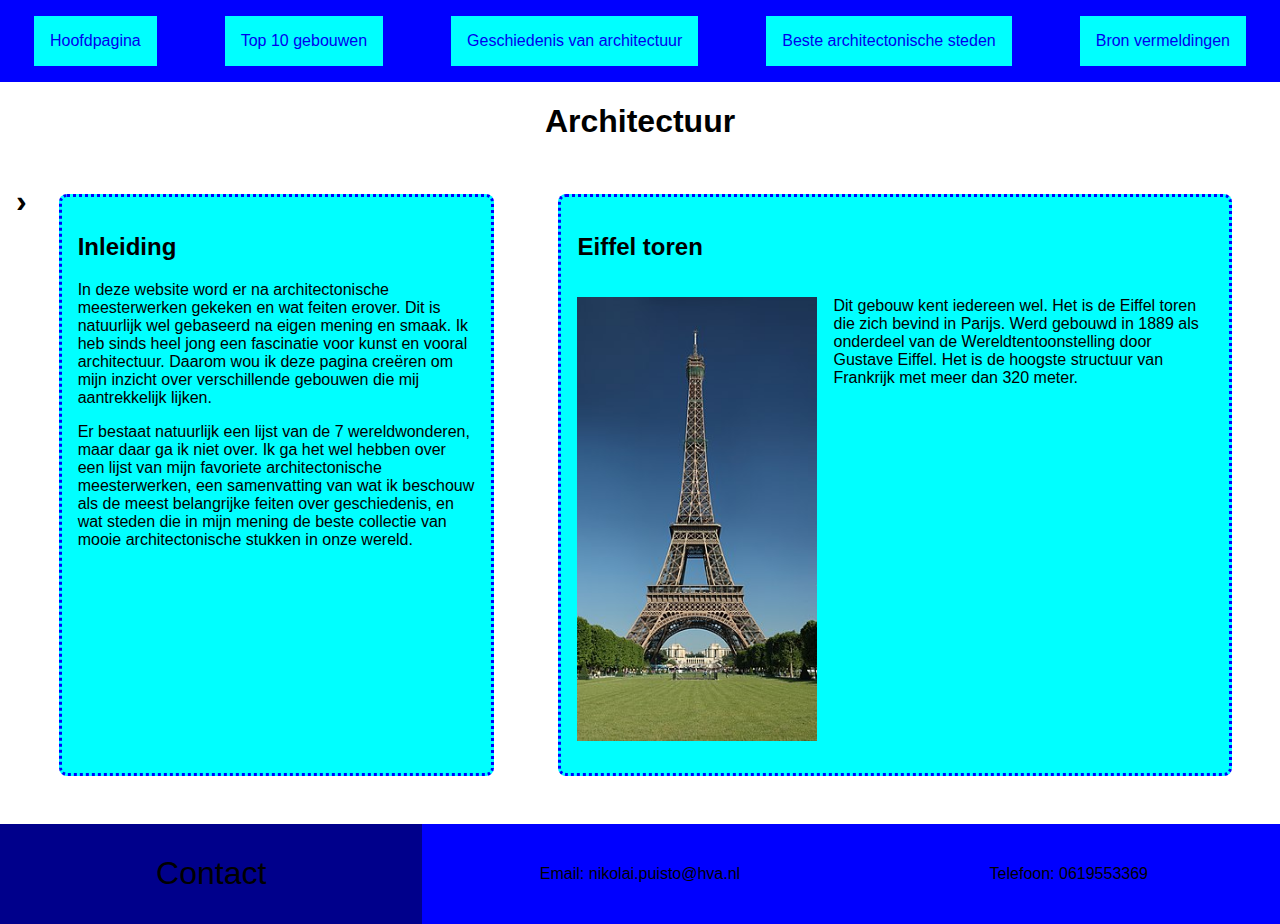
<file: index.html>
<!DOCTYPE html>
<html lang="nl">
<head>
    <link rel="stylesheet" href="stylesheet/stijl.css">
    <meta charset="UTF-8">
    <meta name="viewport" content="width=device-width, initial-scale=1.0">
    <title>Mooie Architectuur</title>
</head>
<body>
    <header>
        <nav>
            <ul>
                <li><a href="index.html">Hoofdpagina</a></li>
                <li><a href="2top10gebouwen.html">Top 10 gebouwen</a></li>
                <li><a href="3geschiedenisarchitectuur.html">Geschiedenis van architectuur</a></li>
                <li><a href="bestearchitectonischesteden.html">Beste architectonische steden</a></li>
                <li><a href="bronvermelding.html">Bron vermeldingen</a></li>
            </ul>
        </nav>
    </header>
    <main>
        <h1>Architectuur</h1> 
        <section>
            <h1>&#8250;</h1> 
            <article> 
                <h2>Inleiding</h2>
                <p>In deze website word er na architectonische meesterwerken gekeken en wat feiten erover. Dit is 
                natuurlijk wel gebaseerd na eigen mening en smaak. Ik heb sinds heel jong een fascinatie voor 
                kunst en vooral architectuur. Daarom wou ik deze pagina creëren om mijn inzicht over verschillende 
                gebouwen die mij aantrekkelijk lijken.</p>  
                <p>Er bestaat natuurlijk een lijst van de 7 wereldwonderen, maar daar ga ik niet over. Ik ga het wel hebben 
                over een lijst van mijn favoriete architectonische meesterwerken, een samenvatting van wat ik beschouw 
                als de meest belangrijke feiten over geschiedenis, en wat steden die in mijn mening de beste collectie 
                van mooie architectonische stukken in onze wereld.</p>
            </article>
            <article>
                <h2>Eiffel toren</h2>
                <div>
                    <img src= "img/Tour_Eiffel.jpg" alt="eiffeltoren"> 
                    <p>Dit gebouw kent iedereen wel. Het is de Eiffel toren die zich bevind in Parijs. Werd gebouwd in 1889
                    als onderdeel van de Wereldtentoonstelling door Gustave Eiffel. Het is de hoogste structuur van Frankrijk
                    met meer dan 320 meter.</p>   
                </div>            
            </article>
        </section>
    </main>
    <footer>
        <ul>
            <li>Contact</li>
            <li>Email: nikolai.puisto@hva.nl</li>
            <li>Telefoon: 0619553369</li>
        </ul>
    </footer>
</body>
</html>
</file>
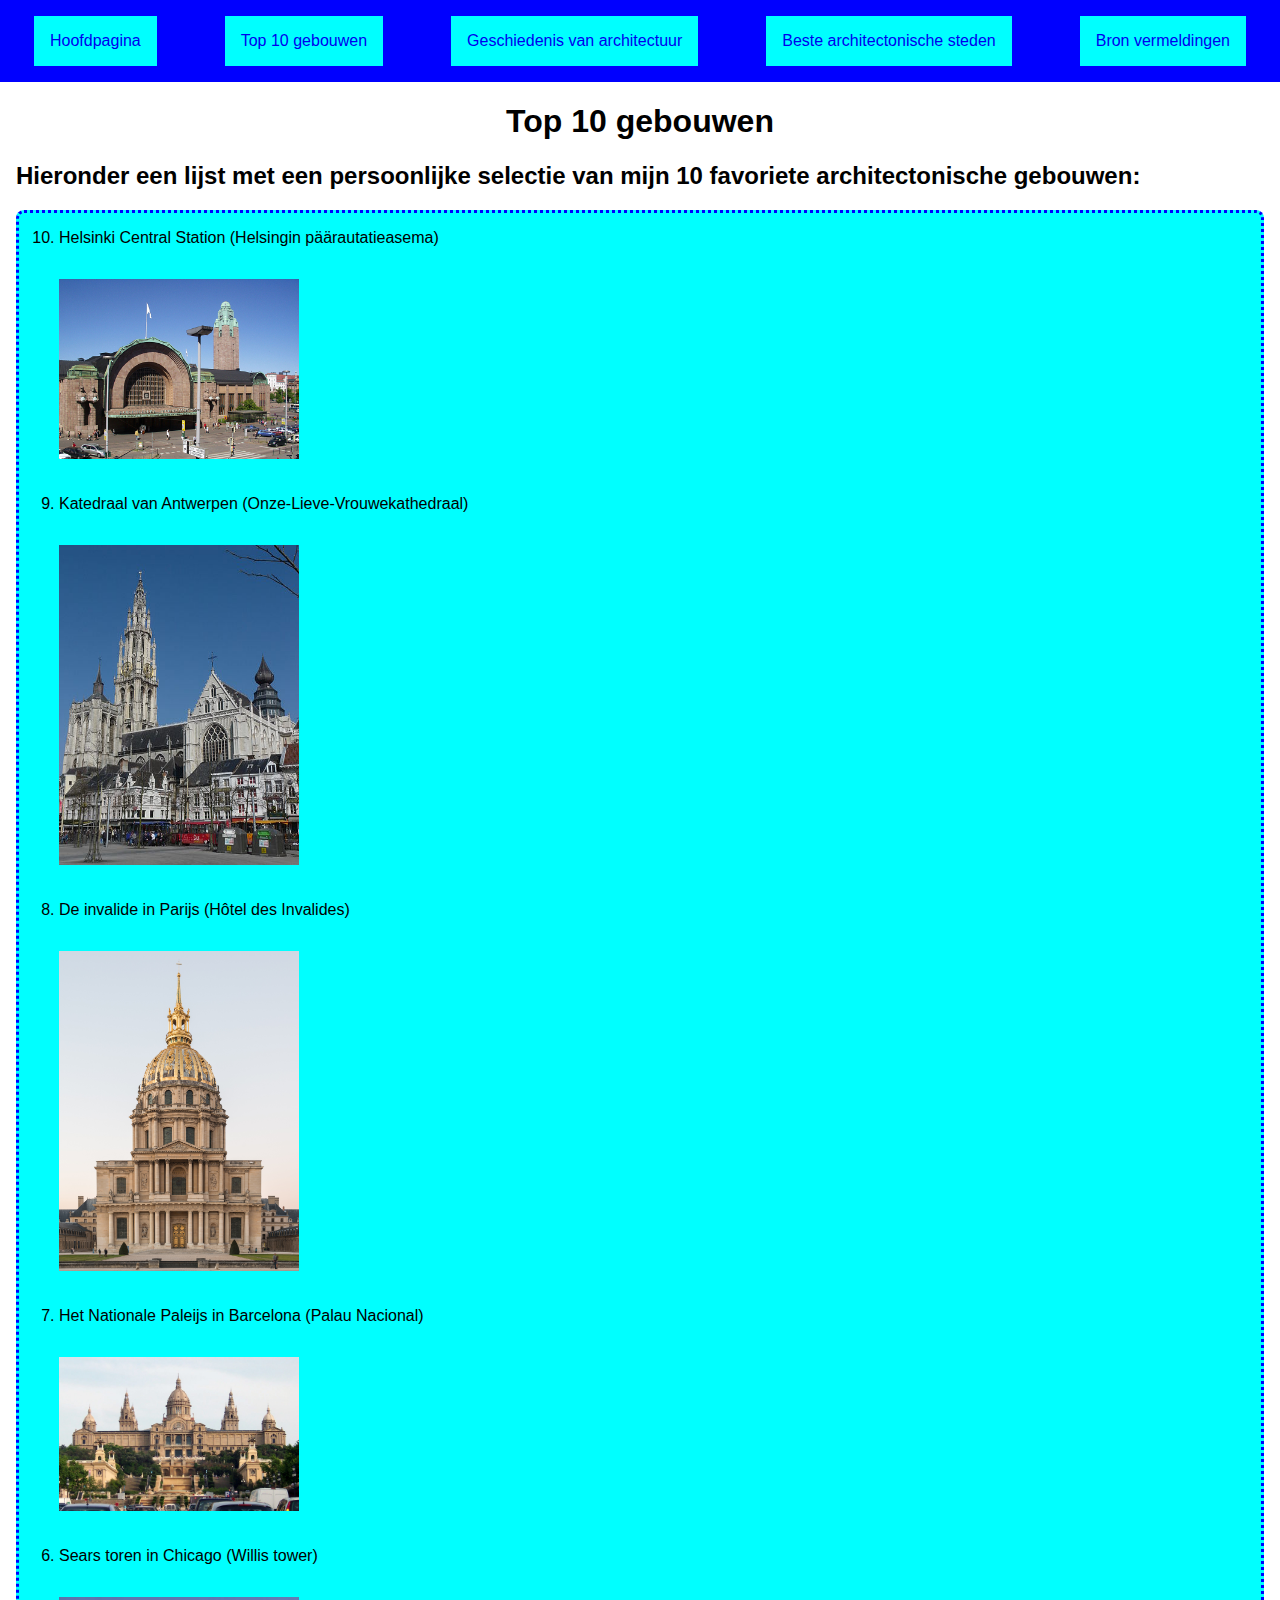
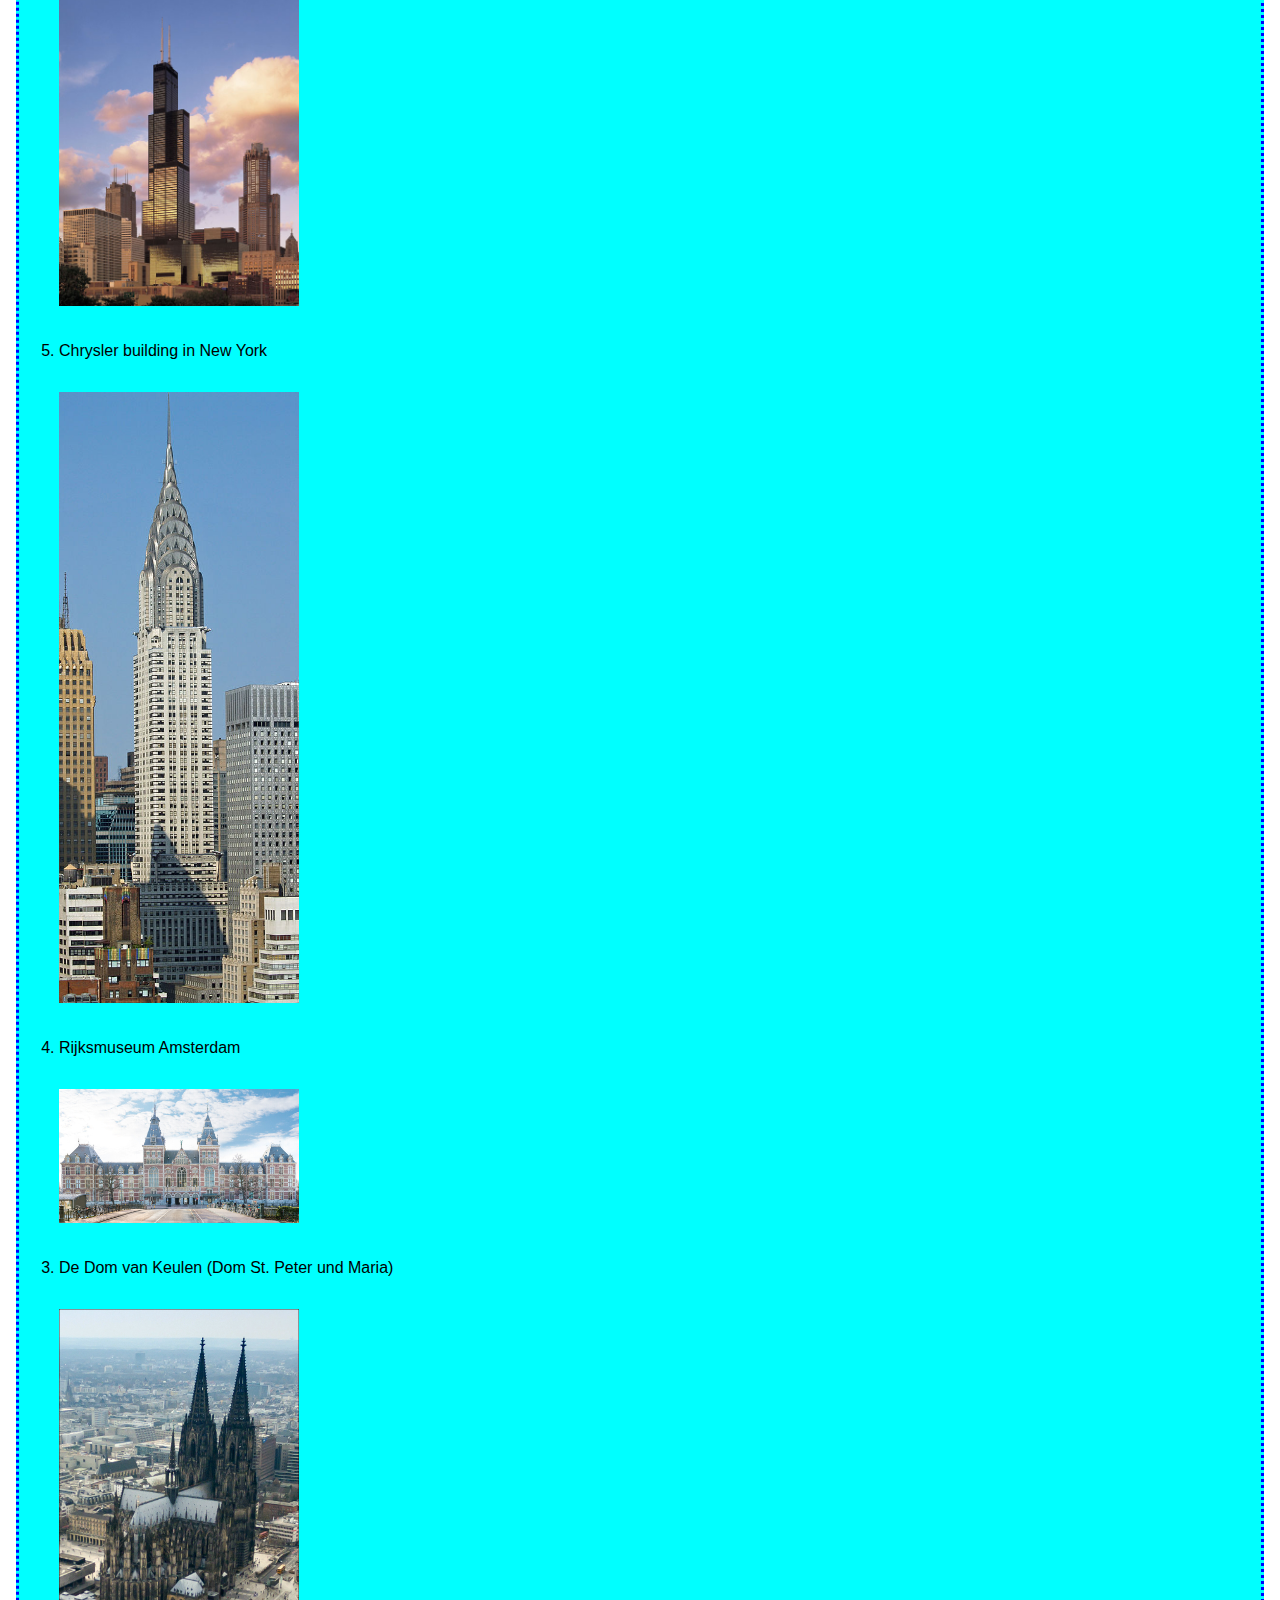
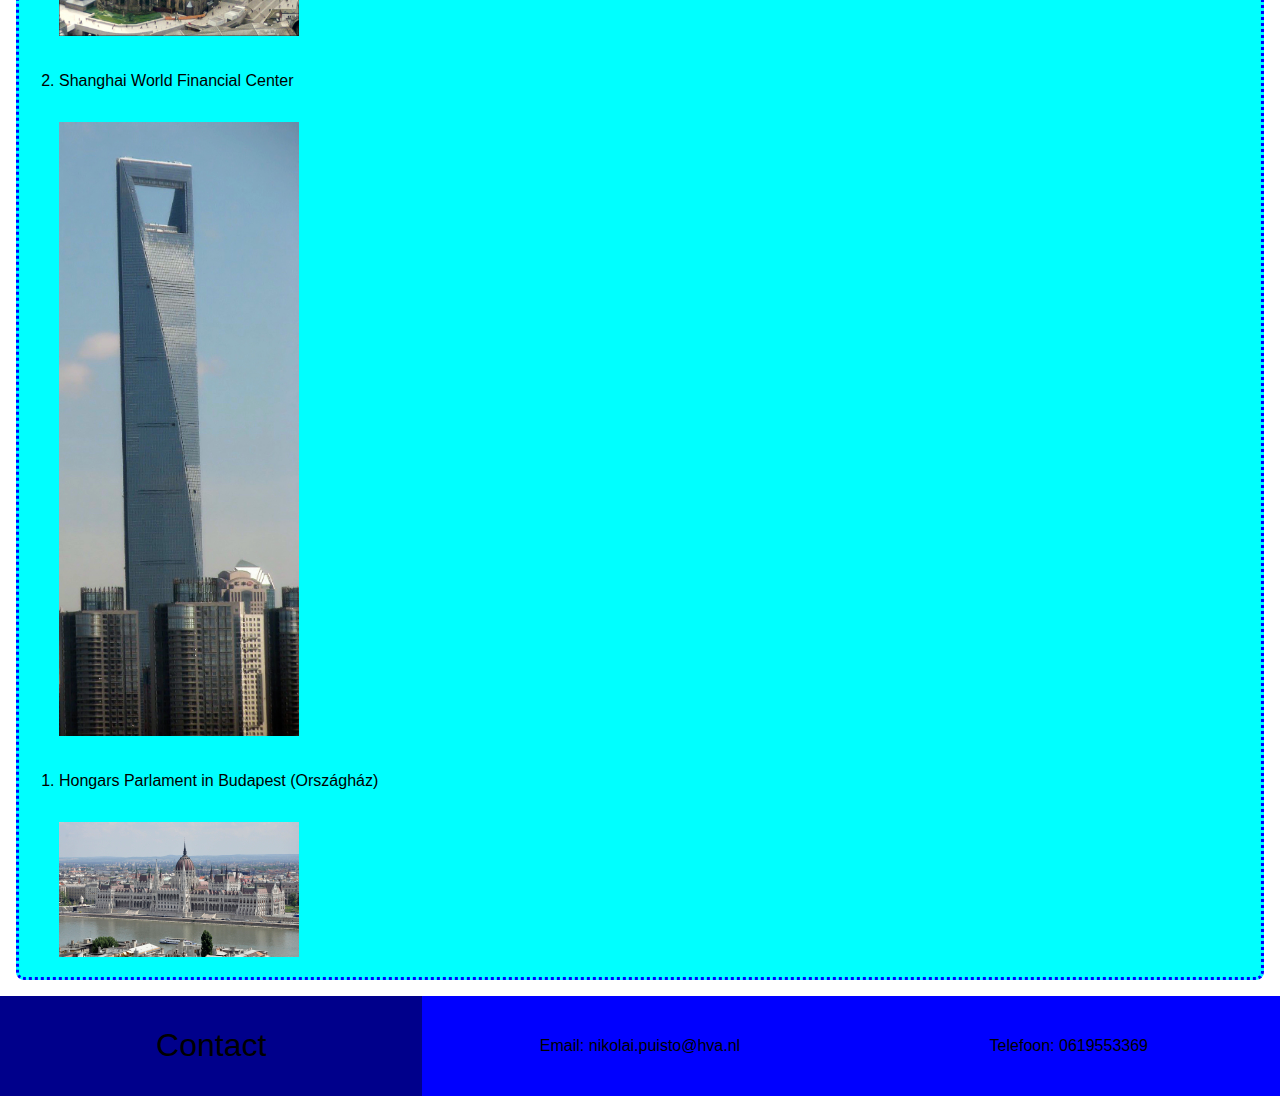
<file: 2top10gebouwen.html>
<!DOCTYPE html>
<html lang="nl">
<head>
    <link rel="stylesheet" href="stylesheet/stijl.css">
    <meta charset="UTF-8">
    <meta name="viewport" content="width=device-width, initial-scale=1.0">
    <title>Mooie Architectuur</title>
</head>
<body>
    <header>
        <nav>
            <ul>
                <li><a href="index.html">Hoofdpagina</a></li>
                <li><a href="2top10gebouwen.html">Top 10 gebouwen</a></li>
                <li><a href="3geschiedenisarchitectuur.html">Geschiedenis van architectuur</a></li>
                <li><a href="bestearchitectonischesteden.html">Beste architectonische steden</a></li>
                <li><a href="bronvermelding.html">Bron vermeldingen</a></li>
            </ul>
        </nav>
    </header>
    <main>
        <h1>Top 10 gebouwen</h1>
        <h2>Hieronder een lijst met een persoonlijke selectie van mijn 10 favoriete architectonische 
        gebouwen:
        </h2>   
        <ol reversed>
            <li>
                <p>Helsinki Central Station (Helsingin päärautatieasema)</p>
                <img src= "img/Helsinki_Hauptbahnhof_2005_08.jpg" alt="helsinkics"> 
            </li>
            <li>
                <p>Katedraal van Antwerpen (Onze-Lieve-Vrouwekathedraal)</p> 
                <img src= "img/Kathedraal-Antwerpen.jpg" alt="kathedraalantwerpen">
            </li>
            <li>
                <p>De invalide in Parijs (Hôtel des Invalides)</p>
                <img src= "img/Cathédrale_Saint-Louis-des-Invalides,_140309_2.jpg" alt="invalides"> 
            </li>
            <li>
                <p>Het Nationale Paleijs in Barcelona (Palau Nacional)</p>
                <img src= "img/Palau_Nacional_Barcelona.jpg" alt="palaunacional"> 
            </li>
            <li>
                <p>Sears toren in Chicago (Willis tower)</p>
                <img src= "img/Sears_Tower.jpg" alt="searstoren"> 
            </li>
            <li>
                <p>Chrysler building in New York</p>
                <img src= "img/Chrysler.jpg" alt="chryslerbuilding">
            </li>
            <li>
                <p>Rijksmuseum Amsterdam</p>
                <img src= "img/rijksmuseum.jpg" alt="rijksmuseum"> 
            </li>
            <li>
                <p>De Dom van Keulen (Dom St. Peter und Maria)</p>
                <img src= "img/Cologne_cathedral_aerial_(25326253726).jpg" alt="Kolnkathedraal">
            </li>
            <li>
                <p>Shanghai World Financial Center</p>
                <img src= "img/SWFC_Jul08.jpg" alt="shanghaitoren">
            </li>
            <li>
                <p>Hongars Parlament in Budapest (Országház)</p>
                <img src= "img/hongarsparliament.JPG" alt="Budapestparlement">
            </li>   
            </ol>
    </main>
    <footer>
        <ul>
            <li>Contact</li>
            <li>Email: nikolai.puisto@hva.nl</li>
            <li>Telefoon: 0619553369</li>
        </ul>
    </footer>
</body>
</html>
</file>
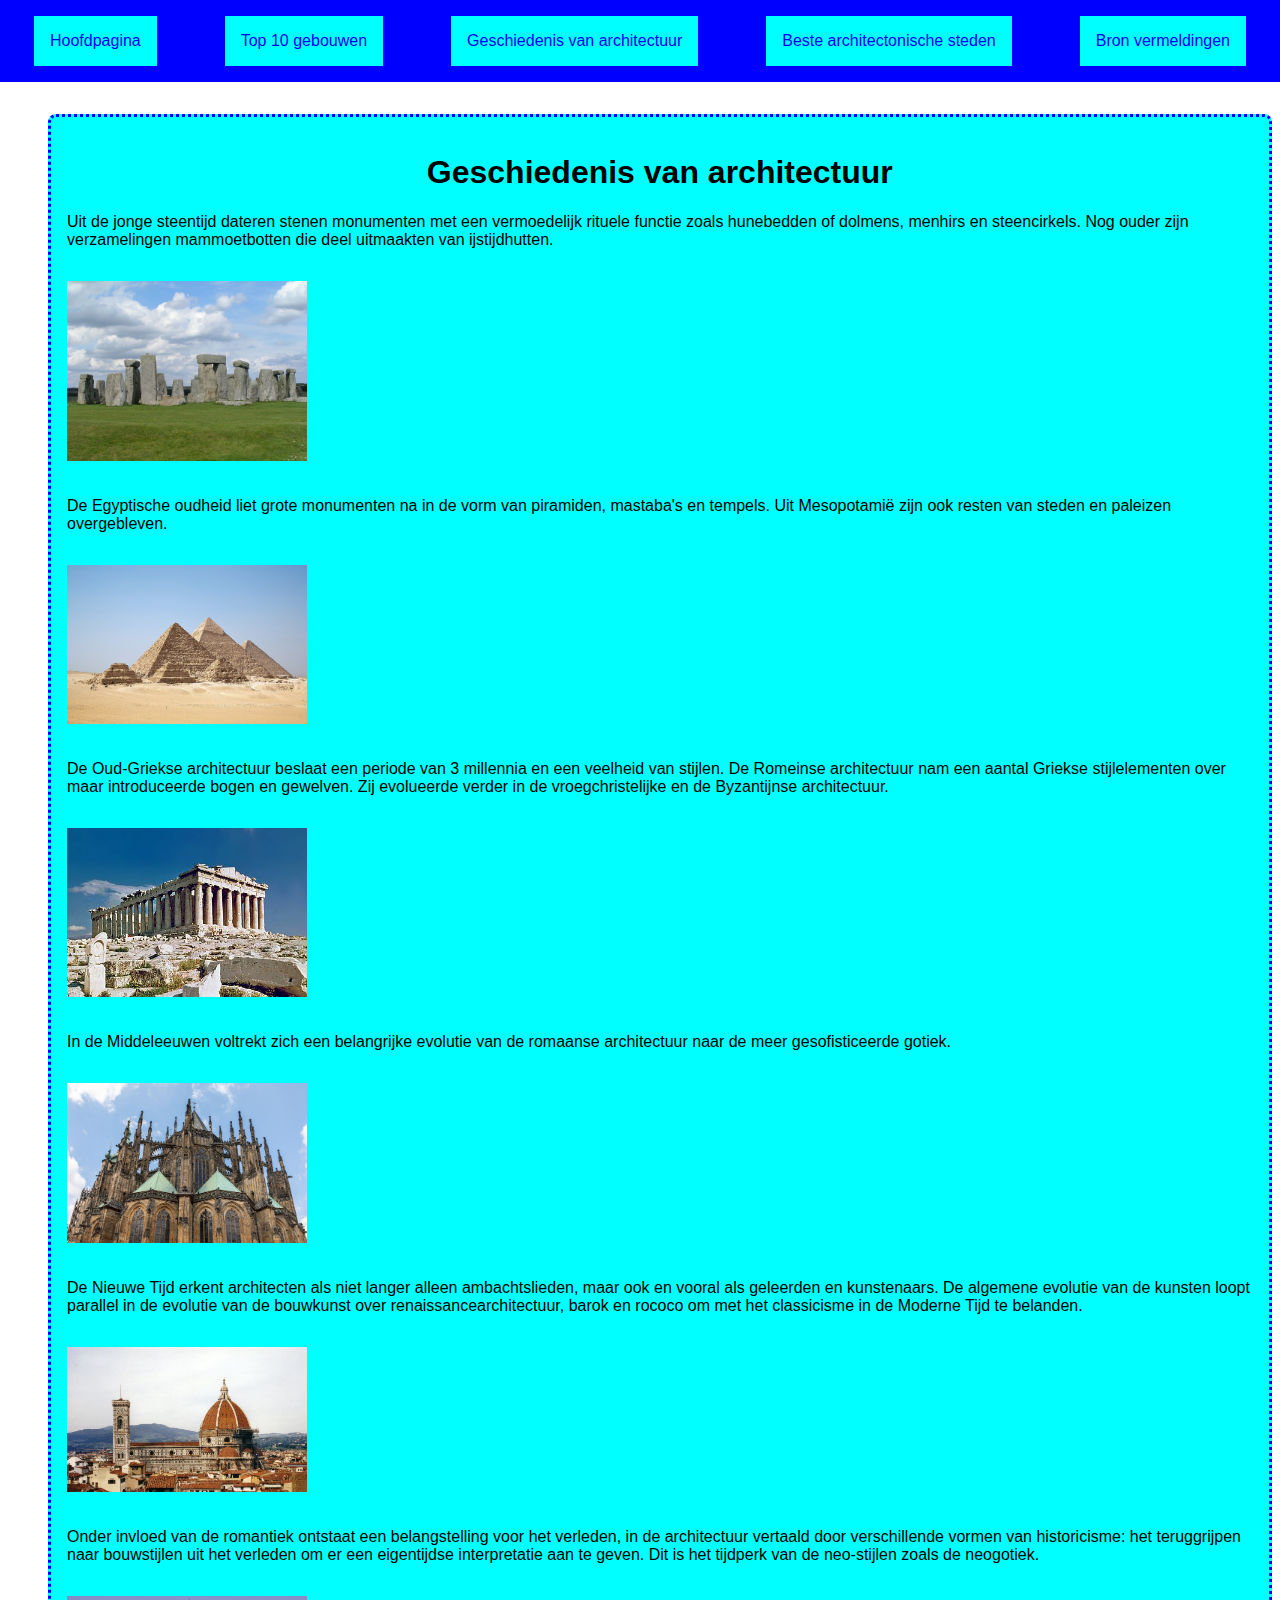
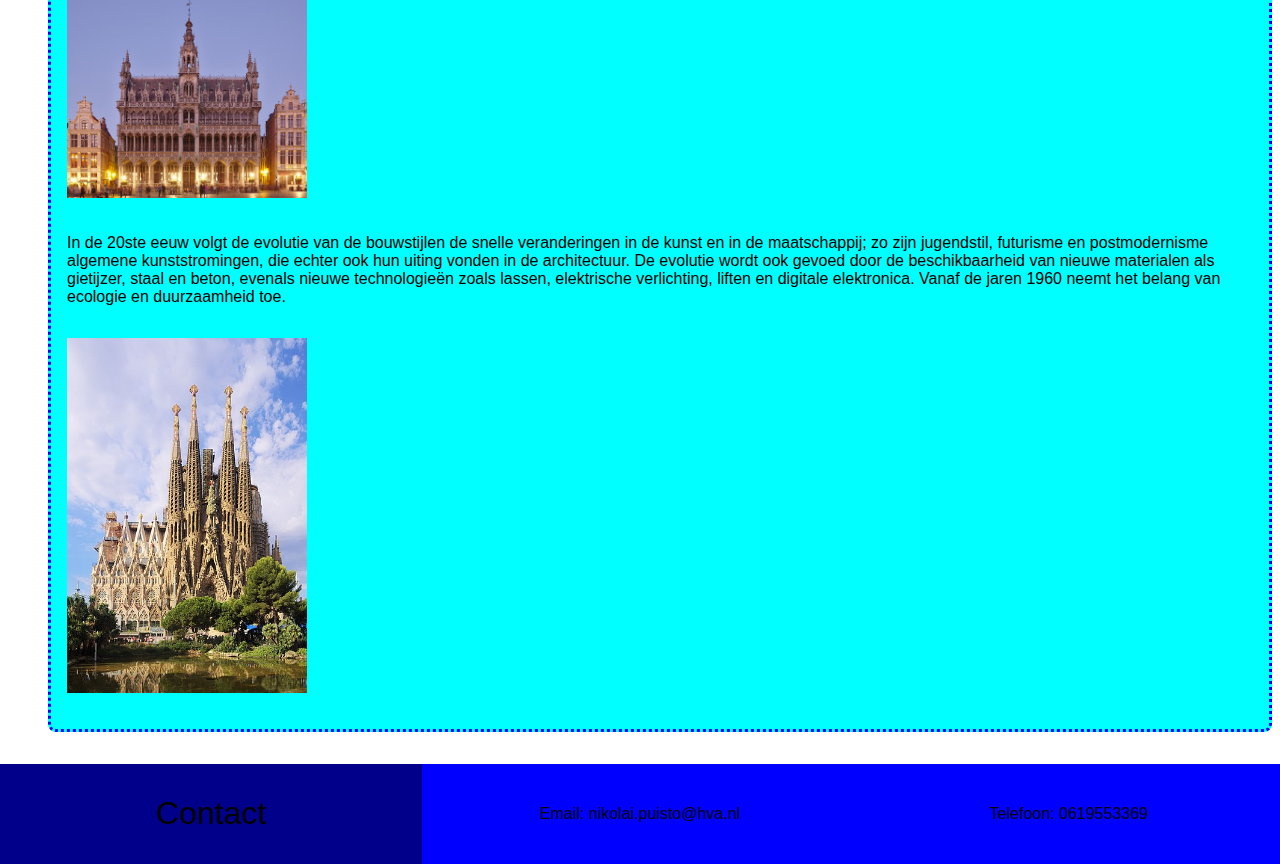
<file: 3geschiedenisarchitectuur.html>
<!DOCTYPE html>
<html lang="nl">
<head>
    <link rel="stylesheet" href="stylesheet/stijl.css">
    <meta charset="UTF-8">
    <meta name="viewport" content="width=device-width, initial-scale=1.0">
    <title>Mooie Architectuur</title>
</head>
<body>
    <header>
        <nav>
            <ul>
                <li><a href="index.html">Hoofdpagina</a></li>
                <li><a href="2top10gebouwen.html">Top 10 gebouwen</a></li>
                <li><a href="3geschiedenisarchitectuur.html">Geschiedenis van architectuur</a></li>
                <li><a href="bestearchitectonischesteden.html">Beste architectonische steden</a></li>
                <li><a href="bronvermelding.html">Bron vermeldingen</a></li>
            </ul>
        </nav>
    </header>
    <main>
        <article>
            <h1>Geschiedenis van architectuur</h1> 
            <p>Uit de jonge steentijd dateren stenen monumenten met een vermoedelijk rituele functie zoals hunebedden of dolmens, 
            menhirs en steencirkels. Nog ouder zijn verzamelingen mammoetbotten die deel uitmaakten van ijstijdhutten.</p> 
            <img src= "img/Stonehenge.jpg" alt="stonehenge">  
            <p>De Egyptische oudheid liet grote monumenten na in de vorm van piramiden, mastaba's en tempels. Uit Mesopotamië zijn
            ook resten van steden en paleizen overgebleven.</p> 
            <img src= "img/Kheops-Pyramid.jpg" alt="pyramide"> 
            <p>De Oud-Griekse architectuur beslaat een periode van 3 millennia en een veelheid van stijlen. De Romeinse architectuur 
            nam een aantal Griekse stijlelementen over maar introduceerde bogen en gewelven. Zij evolueerde verder in de vroegchristelijke 
            en de Byzantijnse architectuur.</p> 
            <img src= "img/The_Parthenon_in_Athens.jpg" alt="parthenon"> 
            <p>In de Middeleeuwen voltrekt zich een belangrijke evolutie van de romaanse architectuur naar de meer gesofisticeerde gotiek.</p>
            <img src= "img/medieval.jpg" alt="gothic"> 
            <p>De Nieuwe Tijd erkent architecten als niet langer alleen ambachtslieden, maar ook en vooral als geleerden en kunstenaars. 
            De algemene evolutie van de kunsten loopt parallel in de evolutie van de bouwkunst over renaissancearchitectuur, barok en rococo
            om met het classicisme in de Moderne Tijd te belanden.</p> 
            <img src="img/Duomo_Firenze.jpg" alt="florence">
            <p>Onder invloed van de romantiek ontstaat een belangstelling voor het verleden, in de architectuur vertaald door verschillende
            vormen van historicisme: het teruggrijpen naar bouwstijlen uit het verleden om er een eigentijdse interpretatie aan te geven. 
            Dit is het tijdperk van de neo-stijlen zoals de neogotiek.</p> 
            <img src= "img/broodhuis.JPG" alt="brussels"> 
            <p>In de 20ste eeuw volgt de evolutie van de bouwstijlen de snelle veranderingen in de kunst en in de maatschappij; zo zijn 
            jugendstil, futurisme en postmodernisme algemene kunststromingen, die echter ook hun uiting vonden in de architectuur. De 
            evolutie wordt ook gevoed door de beschikbaarheid van nieuwe materialen als gietijzer, staal en beton, evenals nieuwe 
            technologieën zoals lassen, elektrische verlichting, liften en digitale elektronica. Vanaf de jaren 1960 neemt het belang van 
            ecologie en duurzaamheid toe.</p> 
            <img src= "img/bcn.jpg" alt="sagradafamilia">
        </article>
    </main>
    <footer>
        <ul>
            <li>Contact</li>
            <li>Email: nikolai.puisto@hva.nl</li>
            <li>Telefoon: 0619553369</li>
        </ul>
    </footer>
</body>
</html>
</file>
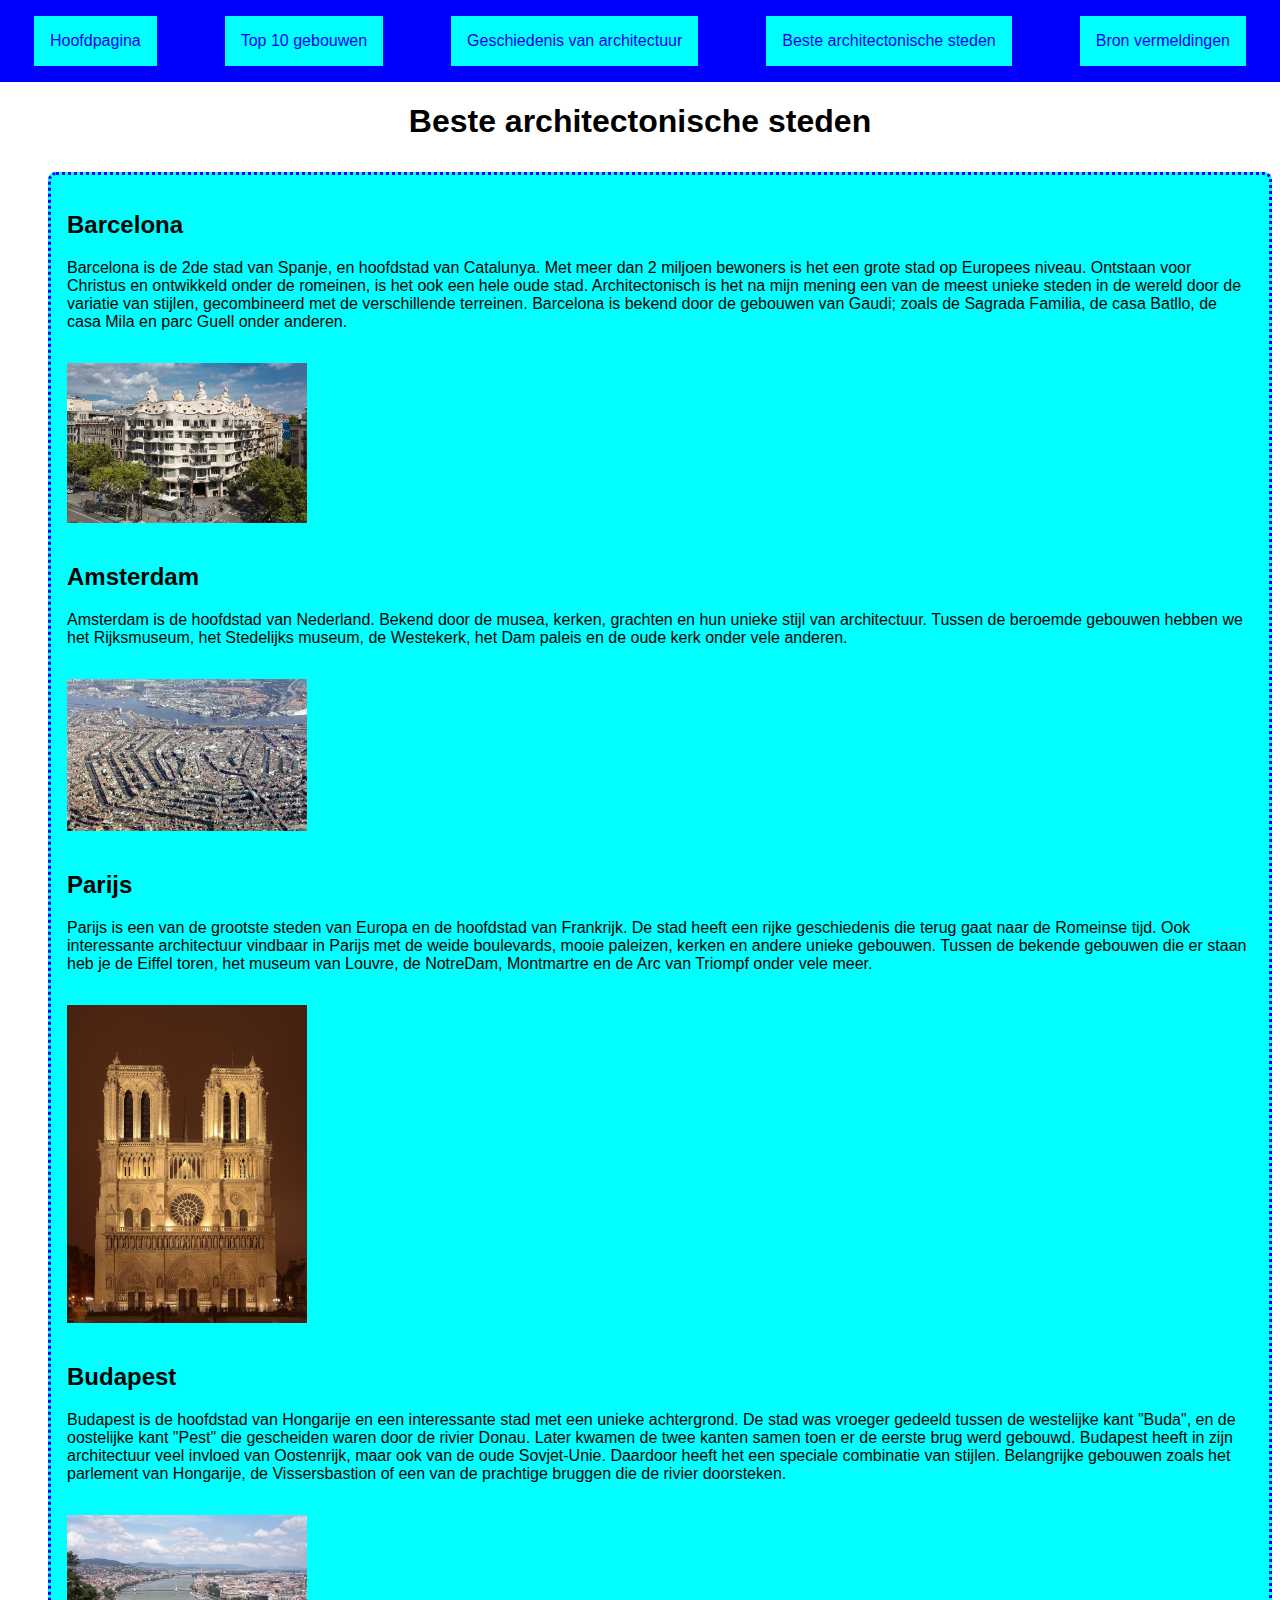
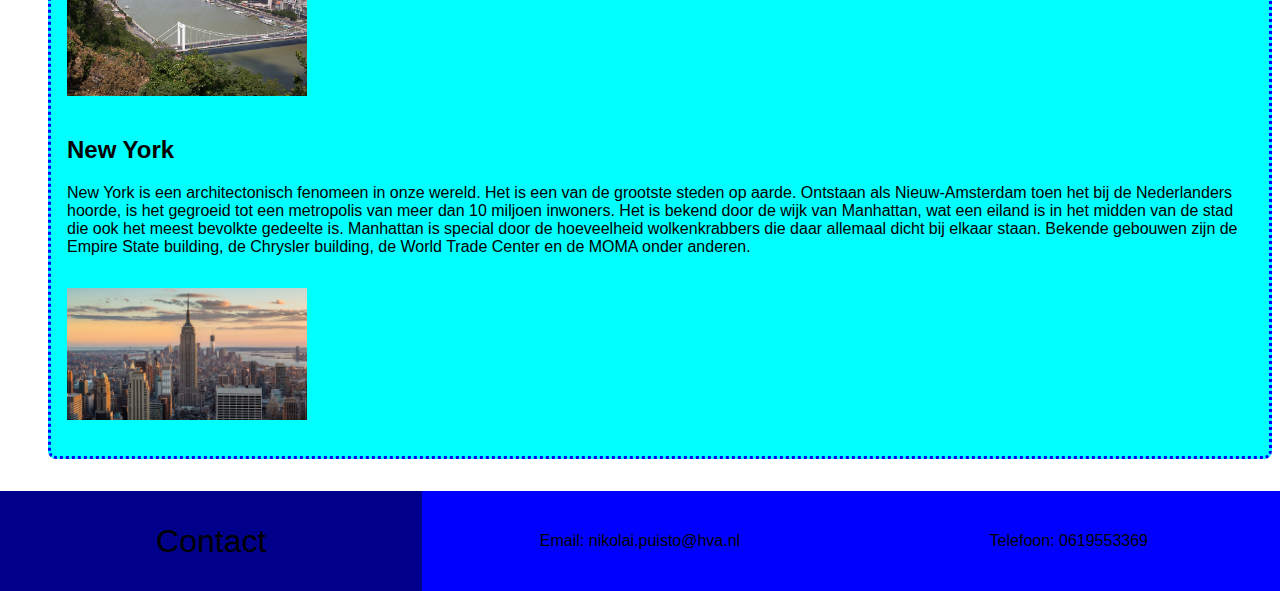
<file: bestearchitectonischesteden.html>
<!DOCTYPE html>
<html lang="nl">
<head>
    <link rel="stylesheet" href="stylesheet/stijl.css">
    <meta charset="UTF-8">
    <meta name="viewport" content="width=device-width, initial-scale=1.0">
    <title>Mooie Architectuur</title>
</head>
<body>
    <header>
        <nav>
            <ul>
                <li><a href="index.html">Hoofdpagina</a></li>
                <li><a href="2top10gebouwen.html">Top 10 gebouwen</a></li>
                <li><a href="3geschiedenisarchitectuur.html">Geschiedenis van architectuur</a></li>
                <li><a href="bestearchitectonischesteden.html">Beste architectonische steden</a></li>
                <li><a href="bronvermelding.html">Bron vermeldingen</a></li>
            </ul>
        </nav>
    </header>
    <main>
        <h1>Beste architectonische steden</h1> 
        <article>
            <h2>Barcelona</h2>
            <p>Barcelona is de 2de stad van Spanje, en hoofdstad van Catalunya. Met meer dan 2 miljoen bewoners is het een grote stad 
            op Europees niveau. Ontstaan voor Christus en ontwikkeld onder de romeinen, is het ook een hele oude stad. Architectonisch 
            is het na mijn mening een van de meest unieke steden in de wereld door de variatie van stijlen, gecombineerd met de verschillende
            terreinen. Barcelona is bekend door de gebouwen van Gaudi; zoals de Sagrada Familia, de casa Batllo, de casa Mila en parc Guell
            onder anderen.</p>
            <img src= "img/casa-mila-la-pedrera-gaudi-barcelona_0.jpg" alt="casamila">
            <h2>Amsterdam</h2>
            <p>Amsterdam is de hoofdstad van Nederland. Bekend door de musea, kerken, grachten en hun unieke stijl van architectuur. Tussen
            de beroemde gebouwen hebben we het Rijksmuseum, het Stedelijks museum, de Westekerk, het Dam paleis en de oude kerk onder vele anderen.</p>
            <img src= "img/AmsterdamLuchtfotoBmz.jpg" alt="amsterdam">
            <h2>Parijs</h2>
            <p>Parijs is een van de grootste steden van Europa en de hoofdstad van Frankrijk. De stad heeft een rijke geschiedenis die terug gaat 
            naar de Romeinse tijd. Ook interessante architectuur vindbaar in Parijs met de weide boulevards, mooie paleizen, kerken en andere unieke
            gebouwen. Tussen de bekende gebouwen die er staan heb je de Eiffel toren, het museum van Louvre, de NotreDam, Montmartre en de Arc van
            Triompf onder vele meer.</p>
            <img src= "img/NotreDameDeParis.jpg" alt="notredam">
            <h2>Budapest</h2>
            <p>Budapest is de hoofdstad van Hongarije en een interessante stad met een unieke achtergrond. De stad was vroeger gedeeld tussen de 
            westelijke kant "Buda", en de oostelijke kant "Pest" die gescheiden waren door de rivier Donau. Later kwamen de twee kanten samen toen er 
            de eerste brug werd gebouwd. Budapest heeft in zijn architectuur veel invloed van Oostenrijk, maar ook van de oude Sovjet-Unie. Daardoor heeft
            het een speciale combinatie van stijlen. Belangrijke gebouwen zoals het parlement van Hongarije, de Vissersbastion of een van de prachtige
            bruggen die de rivier doorsteken.</p>
            <img src= "img/Budapest_from_Gellert_Hill.jpg" alt="budapest">
            <h2>New York</h2>
            <p>New York is een architectonisch fenomeen in onze wereld. Het is een van de grootste steden op aarde. Ontstaan als Nieuw-Amsterdam toen het
            bij de Nederlanders hoorde, is het gegroeid tot een metropolis van meer dan 10 miljoen inwoners. Het is bekend door de wijk van Manhattan, wat
            een eiland is in het midden van de stad die ook het meest bevolkte gedeelte is. Manhattan is special door de hoeveelheid wolkenkrabbers die daar 
            allemaal dicht bij elkaar staan. Bekende gebouwen zijn de Empire State building, de Chrysler building, de World Trade Center en de MOMA onder 
            anderen.</p>
            <img src= "img/EmpireStateNewYokCity.jpg" alt="newyork">
        </article>
    </main>
    <footer>
    <ul>
        <li>Contact</li>
        <li>Email: nikolai.puisto@hva.nl</li>
        <li>Telefoon: 0619553369</li>
    </ul>
</footer>
</body>
</html>
</file>
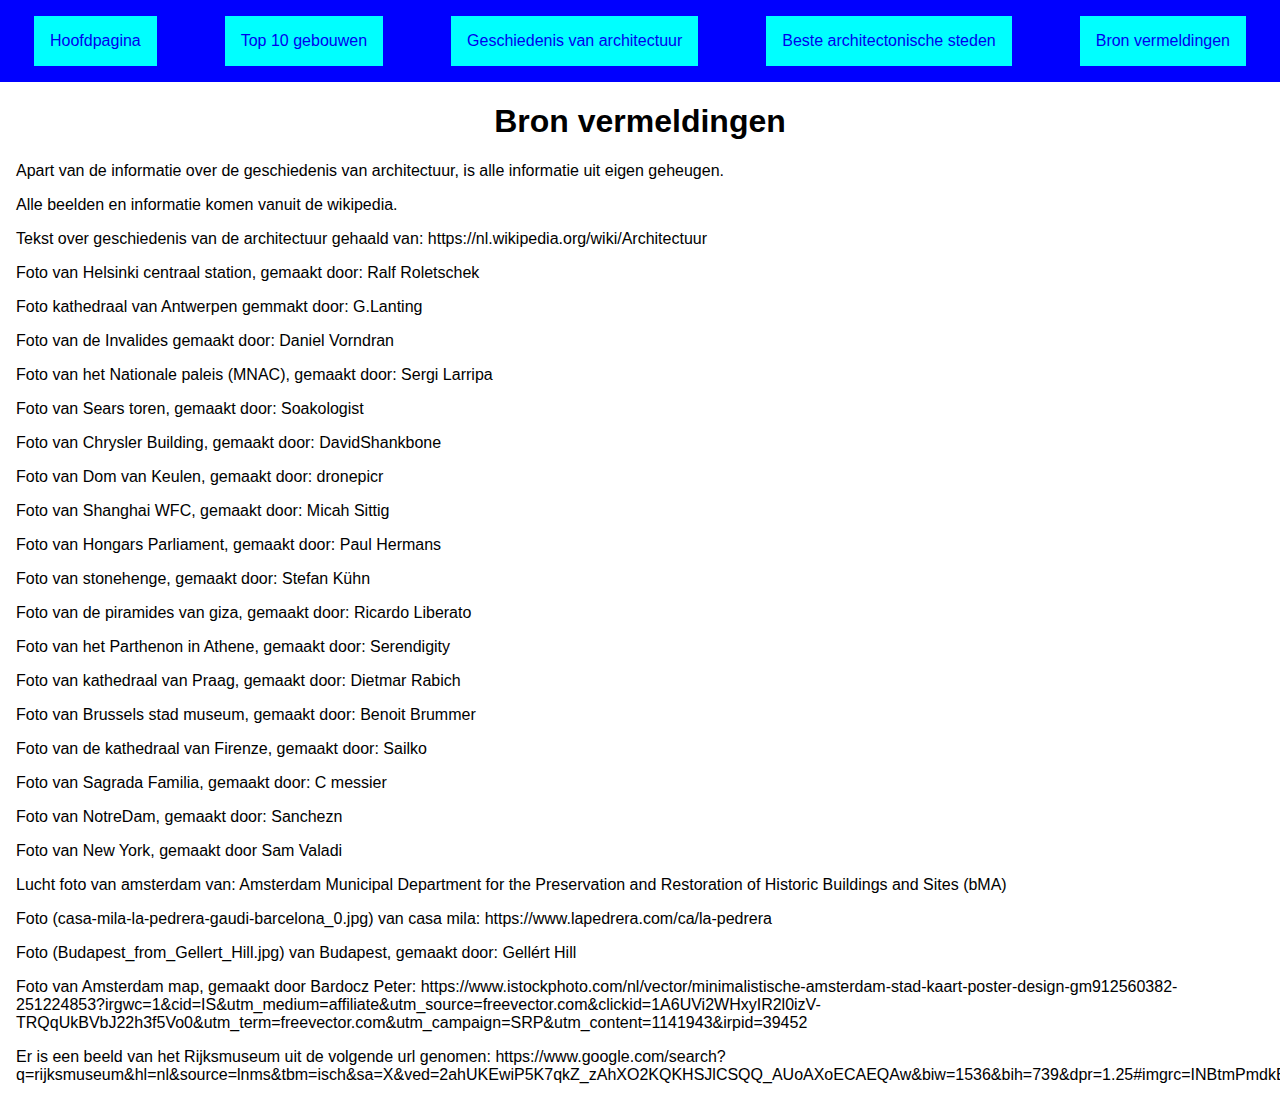
<file: bronvermelding.html>
<!DOCTYPE html>
<html lang="nl">
<head>
    <link rel="stylesheet" href="stylesheet/stijl.css">
    <meta charset="UTF-8">
    <meta name="viewport" content="width=device-width, initial-scale=1.0">
    <title>Mooie Architectuur</title>
</head>
<body>
    <header>
        <nav>
            <ul>
                <li><a href="index.html">Hoofdpagina</a></li>
                <li><a href="2top10gebouwen.html">Top 10 gebouwen</a></li>
                <li><a href="3geschiedenisarchitectuur.html">Geschiedenis van architectuur</a></li>
                <li><a href="bestearchitectonischesteden.html">Beste architectonische steden</a></li>
                <li><a href="bronvermelding.html">Bron vermeldingen</a></li>
            </ul>
        </nav>
    </header>
    <main>
        <h1>Bron vermeldingen</h1>
        <p>Apart van de informatie over de geschiedenis van architectuur, is alle informatie uit eigen geheugen.</p>
        <p>Alle beelden en informatie komen vanuit de wikipedia.</p>
        <p>Tekst over geschiedenis van de architectuur gehaald van: https://nl.wikipedia.org/wiki/Architectuur</p>
        <p>Foto van Helsinki centraal station, gemaakt door: Ralf Roletschek</p>
        <p>Foto kathedraal van Antwerpen gemmakt door: G.Lanting</p>
        <p>Foto van de Invalides gemaakt door: Daniel Vorndran</p>
        <p>Foto van het Nationale paleis (MNAC), gemaakt door: Sergi Larripa</p>
        <p>Foto van Sears toren, gemaakt door: Soakologist</p>
        <p>Foto van Chrysler Building, gemaakt door: DavidShankbone</p>
        <p>Foto van Dom van Keulen, gemaakt door: dronepicr</p>
        <p>Foto van Shanghai WFC, gemaakt door: Micah Sittig</p>
        <p>Foto van Hongars Parliament, gemaakt door: Paul Hermans</p>
        <p>Foto van stonehenge, gemaakt door: Stefan Kühn</p>
        <p>Foto van de piramides van giza, gemaakt door: Ricardo Liberato</p>
        <p>Foto van het Parthenon in Athene, gemaakt door: Serendigity</p>
        <p>Foto van kathedraal van Praag, gemaakt door: Dietmar Rabich</p>
        <p>Foto van Brussels stad museum, gemaakt door: Benoit Brummer</p>
        <p>Foto van de kathedraal van Firenze, gemaakt door: Sailko</p>
        <p>Foto van Sagrada Familia, gemaakt door: C messier</p>
        <p>Foto van NotreDam, gemaakt door: Sanchezn</p>
        <p>Foto van New York, gemaakt door Sam Valadi</p>
        <p>Lucht foto van amsterdam van: Amsterdam Municipal Department for the Preservation and Restoration of Historic Buildings and Sites (bMA)</p>
        <p>Foto (casa-mila-la-pedrera-gaudi-barcelona_0.jpg) van casa mila: https://www.lapedrera.com/ca/la-pedrera</p>
        <p>Foto (Budapest_from_Gellert_Hill.jpg) van Budapest, gemaakt door: Gellért Hill</p>
        <p>Foto van Amsterdam map, gemaakt door Bardocz Peter: https://www.istockphoto.com/nl/vector/minimalistische-amsterdam-stad-kaart-poster-design-gm912560382-251224853?irgwc=1&cid=IS&utm_medium=affiliate&utm_source=freevector.com&clickid=1A6UVi2WHxyIR2l0izV-TRQqUkBVbJ22h3f5Vo0&utm_term=freevector.com&utm_campaign=SRP&utm_content=1141943&irpid=39452</p>
        <p>Er is een beeld van het Rijksmuseum uit de volgende url genomen: https://www.google.com/search?q=rijksmuseum&hl=nl&source=lnms&tbm=isch&sa=X&ved=2ahUKEwiP5K7qkZ_zAhXO2KQKHSJlCSQQ_AUoAXoECAEQAw&biw=1536&bih=739&dpr=1.25#imgrc=INBtmPmdkBYlwM</p>
    </main>
</body>
</html>
</file>
<file: stylesheet/stijl.css>
body {
    font-family:'Segoe UI', Tahoma, Verdana, sans-serif;
    font-size: 1em;
    margin: 0;
}


/* globale structuur elementen */

header {
    position: sticky;
    top: 0;
    background-color: blue;
    font-size: 0.5em;
}

main {
    z-index: 0;
    margin: 1em;
}

footer {
    background-color: blue;
    height: 100px;
}

section{
    display: flex;
    justify-content: space-around;
}

article {
    margin: 2em;
    background-color: aqua;
    padding: 1em;
    border-radius: 0.5em;
    border-style: dotted;
    border-color: blue;
}

article:nth-of-type(1) {
    width: 95%;
}

article:nth-of-type(2) div{
    display: flex;
    gap: 1em;
}

a:hover{
    transform: scale(1.25);
}

/* header */

header a{
    font-size: 2em;
    background-color: aqua;
    padding: 1em;
    text-decoration: none;
}

/* flex container */

nav ul{
    display: flex;
    justify-content: space-around;
}

nav li {
    list-style: none;
    padding: 2em;    
}

/* alinea elementen */ 
 
h1 {
    text-align: center;
}

/* lijsten */

header nav a {
    display: block;
}

ul {
    height:100%;
    margin: 0;
    padding: 0;
    display: flex;
    flex-wrap: wrap;
    justify-content: space-between;
}

ol {
    background-color: aqua;
    border-radius: 0.5em;
    border-style: dotted;
    border-color: blue;
}

li {
    flex-wrap: wrap;
}

/* footer */

footer li{
    flex-grow: 1;
    display: flex;
    justify-content: center;
    align-items: center;
    min-width: 33%;
    background-color: blue;
    height: 100%;
    list-style: none;
}

footer li:first-of-type {
    background-color:darkblue;
    font-size: 2em;
}

/* plaatjes en media */

img {
    transition: 0.4s ease-in-out;
    width: 15em;
    margin-top: 1em; margin-bottom: 1em;
    max-width: 100%;
}

img:hover{
    transform: translateY(-2em);
}
</file>
